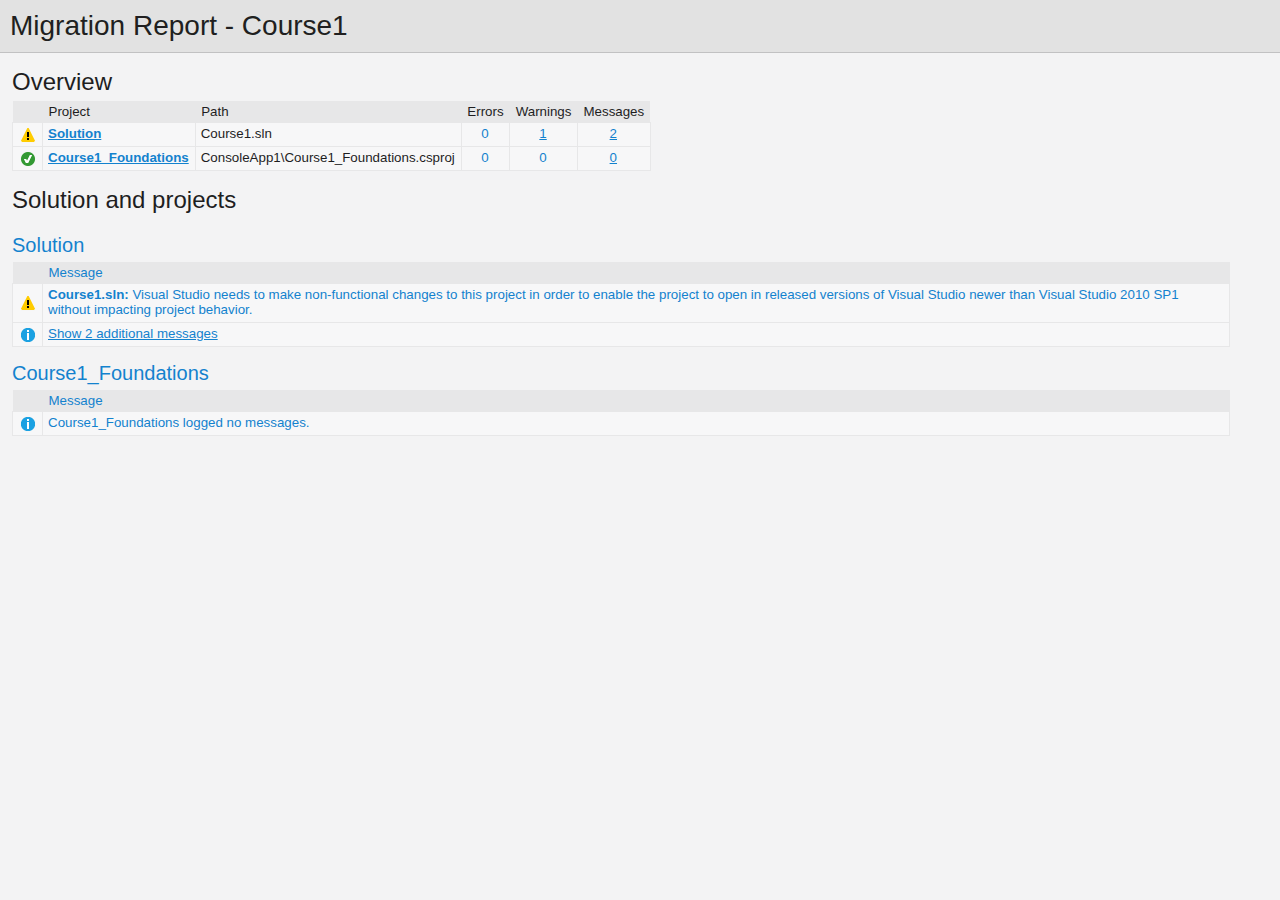
<file: CourseraMSFT_FullStack/MSFTFullStackDevCourse/UpgradeLog.htm>
﻿<!DOCTYPE html>
<!-- saved from url=(0014)about:internet -->
 <html xmlns:msxsl="urn:schemas-microsoft-com:xslt"><head><meta content="en-us" http-equiv="Content-Language" /><meta content="text/html; charset=utf-16" http-equiv="Content-Type" /><title _locID="ConversionReport0">
          Migration Report
        </title><style> 
                    /* Body style, for the entire document */
                    body
                    {
                        background: #F3F3F4;
                        color: #1E1E1F;
                        font-family: "Segoe UI", Tahoma, Geneva, Verdana, sans-serif;
                        padding: 0;
                        margin: 0;
                    }

                    /* Header1 style, used for the main title */
                    h1
                    {
                        padding: 10px 0px 10px 10px;
                        font-size: 21pt;
                        background-color: #E2E2E2;
                        border-bottom: 1px #C1C1C2 solid; 
                        color: #201F20;
                        margin: 0;
                        font-weight: normal;
                    }

                    /* Header2 style, used for "Overview" and other sections */
                    h2
                    {
                        font-size: 18pt;
                        font-weight: normal;
                        padding: 15px 0 5px 0;
                        margin: 0;
                    }

                    /* Header3 style, used for sub-sections, such as project name */
                    h3
                    {
                        font-weight: normal;
                        font-size: 15pt;
                        margin: 0;
                        padding: 15px 0 5px 0;
                        background-color: transparent;
                    }

                    /* Color all hyperlinks one color */
                    a
                    {
                        color: #1382CE;
                    }

                    /* Table styles */ 
                    table
                    {
                        border-spacing: 0 0;
                        border-collapse: collapse;
                        font-size: 10pt;
                    }

                    table th
                    {
                        background: #E7E7E8;
                        text-align: left;
                        text-decoration: none;
                        font-weight: normal;
                        padding: 3px 6px 3px 6px;
                    }

                    table td
                    {
                        vertical-align: top;
                        padding: 3px 6px 5px 5px;
                        margin: 0px;
                        border: 1px solid #E7E7E8;
                        background: #F7F7F8;
                    }

                    /* Local link is a style for hyperlinks that link to file:/// content, there are lots so color them as 'normal' text until the user mouse overs */
                    .localLink
                    {
                        color: #1E1E1F;
                        background: #EEEEED;
                        text-decoration: none;
                    }

                    .localLink:hover
                    {
                        color: #1382CE;
                        background: #FFFF99;
                        text-decoration: none;
                    }

                    /* Center text, used in the over views cells that contain message level counts */ 
                    .textCentered
                    {
                        text-align: center;
                    }

                    /* The message cells in message tables should take up all avaliable space */
                    .messageCell
                    {
                        width: 100%;
                    }

                    /* Padding around the content after the h1 */ 
                    #content 
                    {
	                    padding: 0px 12px 12px 12px; 
                    }

                    /* The overview table expands to width, with a max width of 97% */ 
                    #overview table
                    {
                        width: auto;
                        max-width: 75%; 
                    }

                    /* The messages tables are always 97% width */
                    #messages table
                    {
                        width: 97%;
                    }

                    /* All Icons */
                    .IconSuccessEncoded, .IconInfoEncoded, .IconWarningEncoded, .IconErrorEncoded
                    {
                        min-width:18px;
                        min-height:18px; 
                        background-repeat:no-repeat;
                        background-position:center;
                    }

                    /* Success icon encoded */
                    .IconSuccessEncoded
                    {
                        /* Note: Do not delete the comment below. It is used to verify the correctness of the encoded image resource below before the product is released */
                        /* [---XsltValidateInternal-Base64EncodedImage:IconSuccess#Begin#background-image: url(data:image/png;base64,#Separator#);#End#] */
                        background-image: url([data-uri]);
                    }

                    /* Information icon encoded */
                    .IconInfoEncoded
                    {
                        /* Note: Do not delete the comment below. It is used to verify the correctness of the encoded image resource below before the product is released */
                        /* [---XsltValidateInternal-Base64EncodedImage:IconInformation#Begin#background-image: url(data:image/png;base64,#Separator#);#End#] */
                        background-image: url([data-uri]);
                    }

                    /* Warning icon encoded */
                    .IconWarningEncoded
                    {
                        /* Note: Do not delete the comment below. It is used to verify the correctness of the encoded image resource below before the product is released */
                        /* [---XsltValidateInternal-Base64EncodedImage:IconWarning#Begin#background-image: url(data:image/png;base64,#Separator#);#End#] */
                        background-image: url([data-uri]);
                    }

                    /* Error icon encoded */
                    .IconErrorEncoded
                    {
                        /* Note: Do not delete the comment below. It is used to verify the correctness of the encoded image resource below before the product is released */
                        /* [---XsltValidateInternal-Base64EncodedImage:IconError#Begin#background-image: url(data:image/png;base64,#Separator#);#End#] */
                        background-image: url([data-uri]);
                    }
                 </style><script type="text/javascript" language="javascript"> 
          
            // Startup 
            // Hook up the the loaded event for the document/window, to linkify the document content
            var startupFunction = function() { linkifyElement("messages"); };
            
            if(window.attachEvent)
            {
              window.attachEvent('onload', startupFunction);
            }
            else if (window.addEventListener) 
            {
              window.addEventListener('load', startupFunction, false);
            }
            else 
            {
              document.addEventListener('load', startupFunction, false);
            } 
            
            // Toggles the visibility of table rows with the specified name 
            function toggleTableRowsByName(name)
            {
               var allRows = document.getElementsByTagName('tr');
               for (i=0; i < allRows.length; i++)
               {
                  var currentName = allRows[i].getAttribute('name');
                  if(!!currentName && currentName.indexOf(name) == 0)
                  {
                      var isVisible = allRows[i].style.display == ''; 
                      isVisible ? allRows[i].style.display = 'none' : allRows[i].style.display = '';
                  }
               }
            }
            
            function scrollToFirstVisibleRow(name) 
            {
               var allRows = document.getElementsByTagName('tr');
               for (i=0; i < allRows.length; i++)
               {
                  var currentName = allRows[i].getAttribute('name');
                  var isVisible = allRows[i].style.display == ''; 
                  if(!!currentName && currentName.indexOf(name) == 0 && isVisible)
                  {
                     allRows[i].scrollIntoView(true); 
                     return true; 
                  }
               }
               
               return false;
            }
            
            // Linkifies the specified text content, replaces candidate links with html links 
            function linkify(text)
            {
                 if(!text || 0 === text.length)
                 {
                     return text; 
                 }

                 // Find http, https and ftp links and replace them with hyper links 
                 var urlLink = /(http|https|ftp)\:\/\/[a-zA-Z0-9\-\.]+(:[a-zA-Z0-9]*)?\/?([a-zA-Z0-9\-\._\?\,\/\\\+&%\$#\=~;\{\}])*/gi;
                 
                 return text.replace(urlLink, '<a href="$&">$&</a>') ;
            }
            
            // Linkifies the specified element by ID
            function linkifyElement(id)
            {
                var element = document.getElementById(id);
                if(!!element)
                {
                  element.innerHTML = linkify(element.innerHTML); 
                }
            }
            
            function ToggleMessageVisibility(projectName)
            {
              if(!projectName || 0 === projectName.length)
              {
                return; 
              }
              
              toggleTableRowsByName("MessageRowClass" + projectName);
              toggleTableRowsByName('MessageRowHeaderShow' + projectName);
              toggleTableRowsByName('MessageRowHeaderHide' + projectName); 
            }
            
            function ScrollToFirstVisibleMessage(projectName)
            {
              if(!projectName || 0 === projectName.length)
              {
                return; 
              }
              
              // First try the 'Show messages' row
              if(!scrollToFirstVisibleRow('MessageRowHeaderShow' + projectName))
              {
                // Failed to find a visible row for 'Show messages', try an actual message row 
                scrollToFirstVisibleRow('MessageRowClass' + projectName); 
              }
            }
           </script></head><body><h1 _locID="ConversionReport">
          Migration Report - Course1</h1><div id="content"><h2 _locID="OverviewTitle">Overview</h2><div id="overview"><table><tr><th></th><th _locID="ProjectTableHeader">Project</th><th _locID="PathTableHeader">Path</th><th _locID="ErrorsTableHeader">Errors</th><th _locID="WarningsTableHeader">Warnings</th><th _locID="MessagesTableHeader">Messages</th></tr><tr><td class="IconWarningEncoded" /><td><strong><a href="#Solution"><span _locID="OverviewSolutionSpan">Solution</span></a></strong></td><td>Course1.sln</td><td class="textCentered"><a>0</a></td><td class="textCentered"><a href="#SolutionWarning">1</a></td><td class="textCentered"><a href="#" onclick="ScrollToFirstVisibleMessage('Solution'); return false;">2</a></td></tr><tr><td class="IconSuccessEncoded" /><td><strong><a href="#Course1_Foundations">Course1_Foundations</a></strong></td><td>ConsoleApp1\Course1_Foundations.csproj</td><td class="textCentered"><a>0</a></td><td class="textCentered"><a>0</a></td><td class="textCentered"><a href="#">0</a></td></tr></table></div><h2 _locID="SolutionAndProjectsTitle">Solution and projects</h2><div id="messages"><a name="Solution" /><h3 _locID="ProjectDisplayNameHeader">Solution</h3><table><tr id="SolutionHeaderRow"><th></th><th class="messageCell" _locID="MessageTableHeader">Message</th></tr><tr name="WarningRowClassSolution"><td class="IconWarningEncoded"><a name="SolutionWarning" /></td><td class="messageCell"><strong>Course1.sln:
        </strong><span>Visual Studio needs to make non-functional changes to this project in order to enable the project to open in released versions of Visual Studio newer than Visual Studio 2010 SP1 without impacting project behavior.</span></td></tr><tr name="MessageRowHeaderShowSolution"><td class="IconInfoEncoded" /><td class="messageCell"><a _locID="ShowAdditionalMessages" href="#" name="SolutionMessage" onclick="ToggleMessageVisibility('Solution'); return false;">
          Show 2 additional messages
        </a></td></tr><tr name="MessageRowClassSolution" style="display: none"><td class="IconInfoEncoded"><a name="SolutionMessage" /></td><td class="messageCell"><strong>Course1.sln:
        </strong><span>File successfully backed up as E:\Projects\CourseraMSFT_FullStack\TestConsoleApp\Backup\Course1.sln</span></td></tr><tr name="MessageRowClassSolution" style="display: none"><td class="IconInfoEncoded"><a name="SolutionMessage" /></td><td class="messageCell"><strong>Course1.sln:
        </strong><span>Solution migrated successfully</span></td></tr><tr style="display: none" name="MessageRowHeaderHideSolution"><td class="IconInfoEncoded" /><td class="messageCell"><a _locID="HideAdditionalMessages" href="#" name="SolutionMessage" onclick="ToggleMessageVisibility('Solution'); return false;">
          Hide 2 additional messages
        </a></td></tr></table><a name="Course1_Foundations" /><h3>Course1_Foundations</h3><table><tr id="Course1_FoundationsHeaderRow"><th></th><th class="messageCell" _locID="MessageTableHeader">Message</th></tr><tr><td class="IconInfoEncoded" /><td class="messageCell" _locID="NoMessagesRow">Course1_Foundations logged no messages.
                  </td></tr></table></div></div></body></html>
</file>
